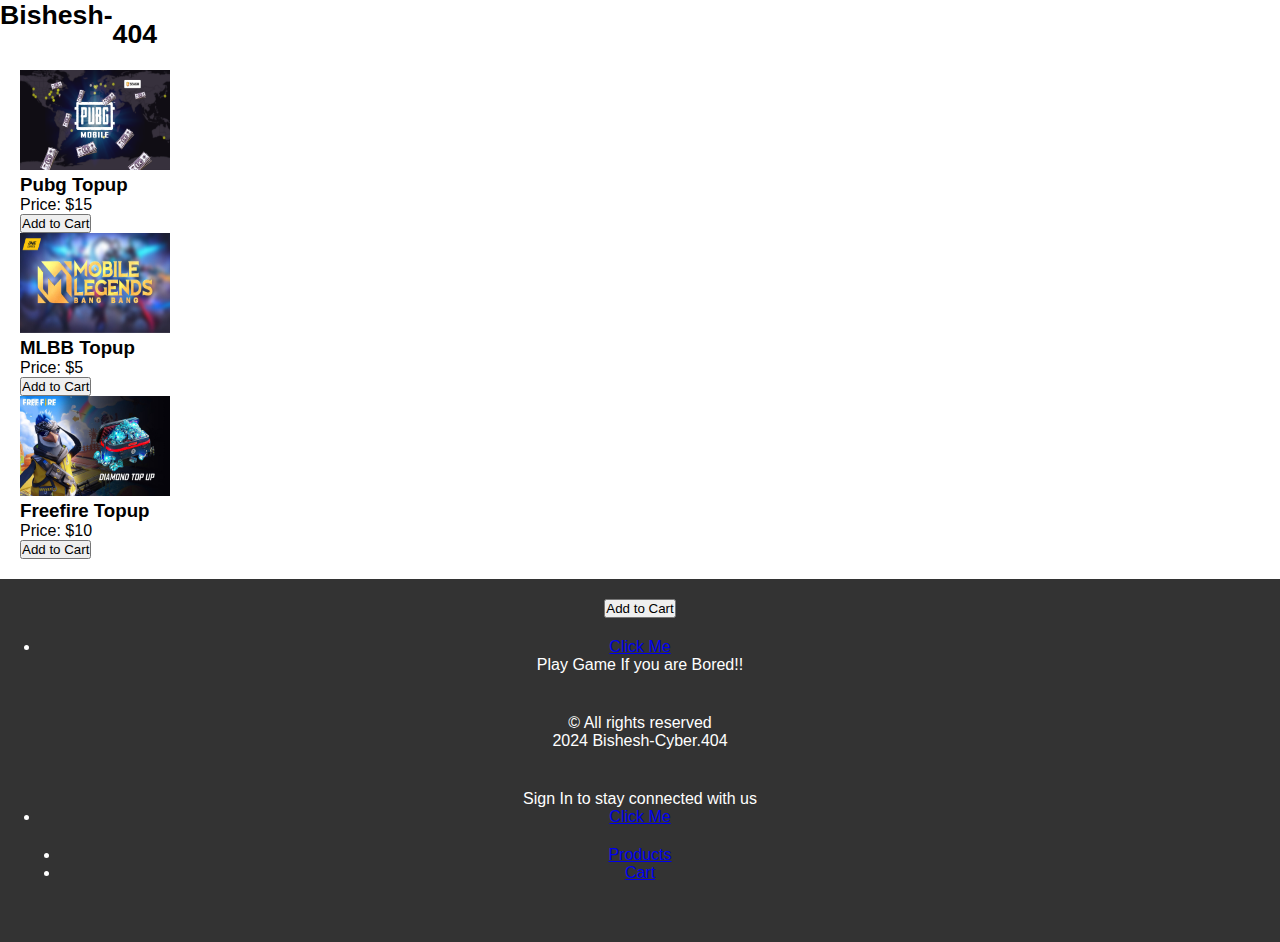
<file: index.html>
<!DOCTYPE html>
<html lang="en">
<head>
    <meta charset="UTF-8">
    <meta name="viewport" content="width=device-width, initial-scale=1.0">
  <p style="background-image: url('i.png');">
  <title>My Ecommerce Website</title>
    <link rel="stylesheet" href="styles.css">	
</head>
<body>
    <!-- Header -->

        <t>  <p><h1><sup>Bishesh</sup><sup>-</sup><sub>404 </sub></h1></p></t>
    <!-- Main Content -->
    <main>
        <!-- Featured Products -->
      <h2></h2>
    <p>    <div id="product-list">
           <slide>   <img src="uc.png" height="100" width="150"alt=""></slide>
            <h3>Pubg Topup</h3>
            <p>Price: $15</p>
            <button onclick="addToCart('Pubg Topup', 15)">Add to Cart</button>
        </div>
        <div class="product">
       <img src="ml.png" height="100" width="150"alt="">
            <h3>MLBB Topup</h3>
            <p>Price: $5</p>
            <button onclick="addToCart('MLBB Topup', 5)">Add to Cart</button>
            </div>
             <img src="dmd.png" height="100" width="150"alt="">
            <h3>Freefire Topup</h3>
            <p>Price: $10</p>
            <button onclick="addToCart('Freefire Topup', 10)">Add to Cart</button>
        </div>
    </main>
    <footer>
            <button onclick="addToCart('MLBB Topup', 5)">Add to Cart</button>
        </div>
    </main>
    <!-- Navigation Menu -->
        <nav>
            <ul>
          	
              
            </ul>
        </nav>
    </header>
    <!-- Footer -->
    <footer>
        <!-- Footer content -->
        		<li><a href="indx.html">Click Me</a><p>Play Game If you are Bored!!<a></a></li></p>
    </footer>

    <!-- JavaScript for adding products to cart -->
    <script>
        function addToCart(productName, price) {
            // Retrieve existing cart items from local storage
            let cartItems = localStorage.getItem('cartItems');
            cartItems = cartItems ? JSON.parse(cartItems) : [];

            // Add the new item to the cart
            const newItem = { productName: productName, price: price };
            cartItems.push(newItem);

            // Store the updated cart items back to local storage
            localStorage.setItem('cartItems', JSON.stringify(cartItems));

            // Provide some visual feedback (optional)
            alert('Product added to cart!');
        }
        
    </script>
</body>
<footer>
©	All rights reserved
<p>2024 Bishesh-Cyber.404</p>

	</footer>
	<footer>
		Sign In to stay connected with us
		<p><li><a href="login.html">Click Me</a><a></a></li></p>
        	<header><body bg colour ="red">  <li><a href="products.html">Products</a></li>
   <li><a href="cart.html">Cart</a></li>
</htm>
</file>
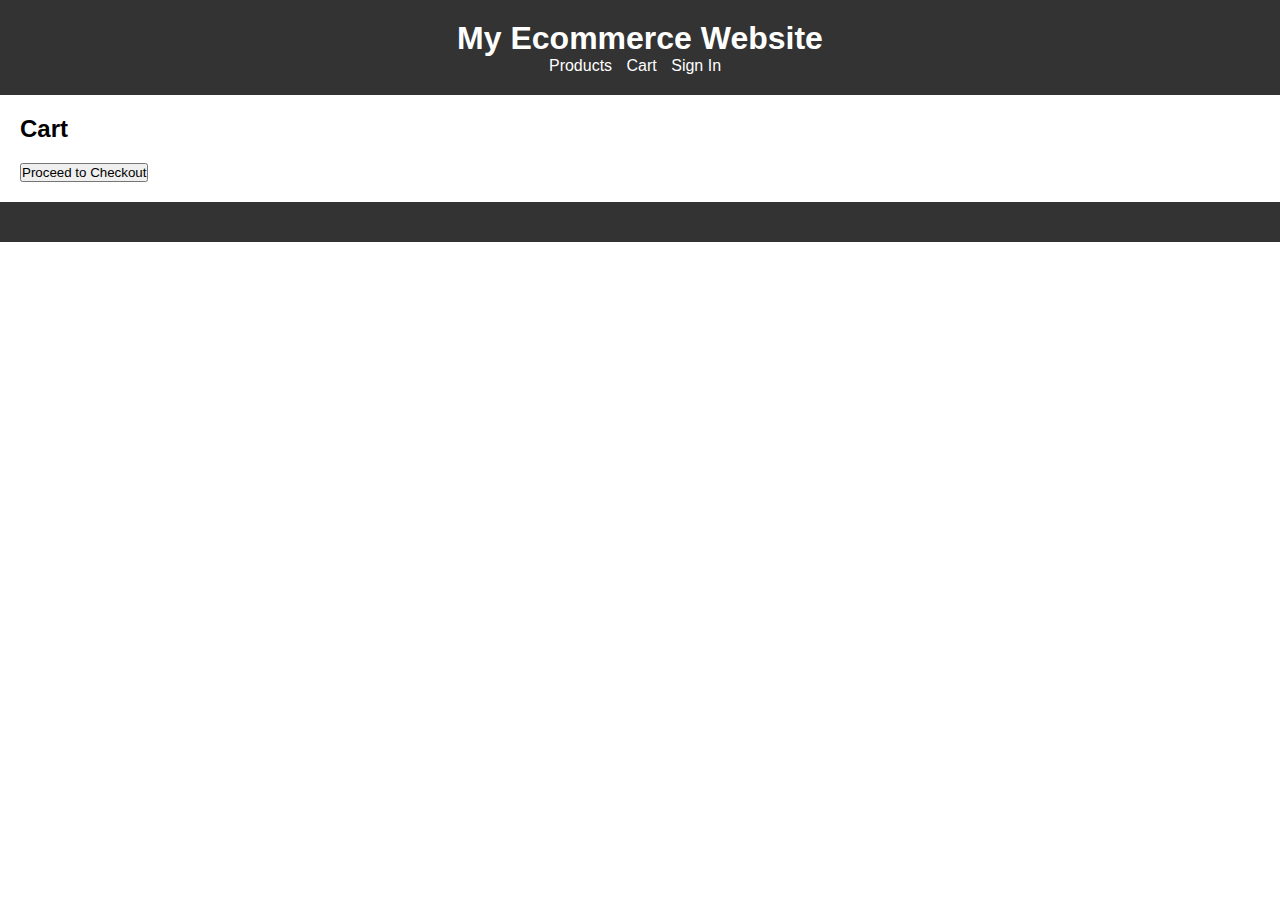
<file: cart.html>
<!DOCTYPE html>
<html lang="en">
<head>
    <meta charset="UTF-8">
    <meta name="viewport" content="width=device-width, initial-scale=1.0">
    <title>Cart</title>
    <link rel="stylesheet" href="styles.css">
</head>
<body>
    <!-- Header -->
    <header>
        <h1>My Ecommerce Website</h1>
        <!-- Navigation Menu -->
        <nav>
            <ul>
                <li><a href="products.html">Products</a></li>
                <li><a href="cart.html">Cart</a></li>
                <li><a href="login.html">Sign In</a></li>
            </ul>
        </nav>
    </header>

    <!-- Main Content -->
    <main>
        <!-- Cart Items -->
        <h2>Cart</h2>
        <div id="cart-items">
            <!-- Cart items will be dynamically generated here -->
        </div>
        <button onclick="checkout()">Proceed to Checkout</button>
    </main>

    <!-- Footer -->
    <footer>
        <!-- Footer content -->
    </footer>

    <!-- JavaScript for displaying cart items -->
    <script>
        // Function to retrieve cart items from local storage and display them
        function displayCartItems() {
            // Retrieve cart items from local storage
            let cartItems = localStorage.getItem('cartItems');
            cartItems = cartItems ? JSON.parse(cartItems) : [];

            // Select the cart items container
            const cartItemsContainer = document.getElementById('cart-items');
            cartItemsContainer.innerHTML = ''; // Clear previous content

            // Loop through each cart item and generate HTML to display it
            cartItems.forEach(item => {
                const itemElement = document.createElement('div');
                itemElement.innerHTML = `
                    <h3>${item.productName}</h3>
                    <p>Price: $${item.price}</p>
                `;
                cartItemsContainer.appendChild(itemElement);
            });
        }

        // Function to proceed to checkout
        function checkout() {
            // Redirect to the checkout page
            window.location.href = "checkout.html";
        }

        // Call the displayCartItems function when the page loads
        window.onload = displayCartItems;
    </script>
</body>
</html>
</file>
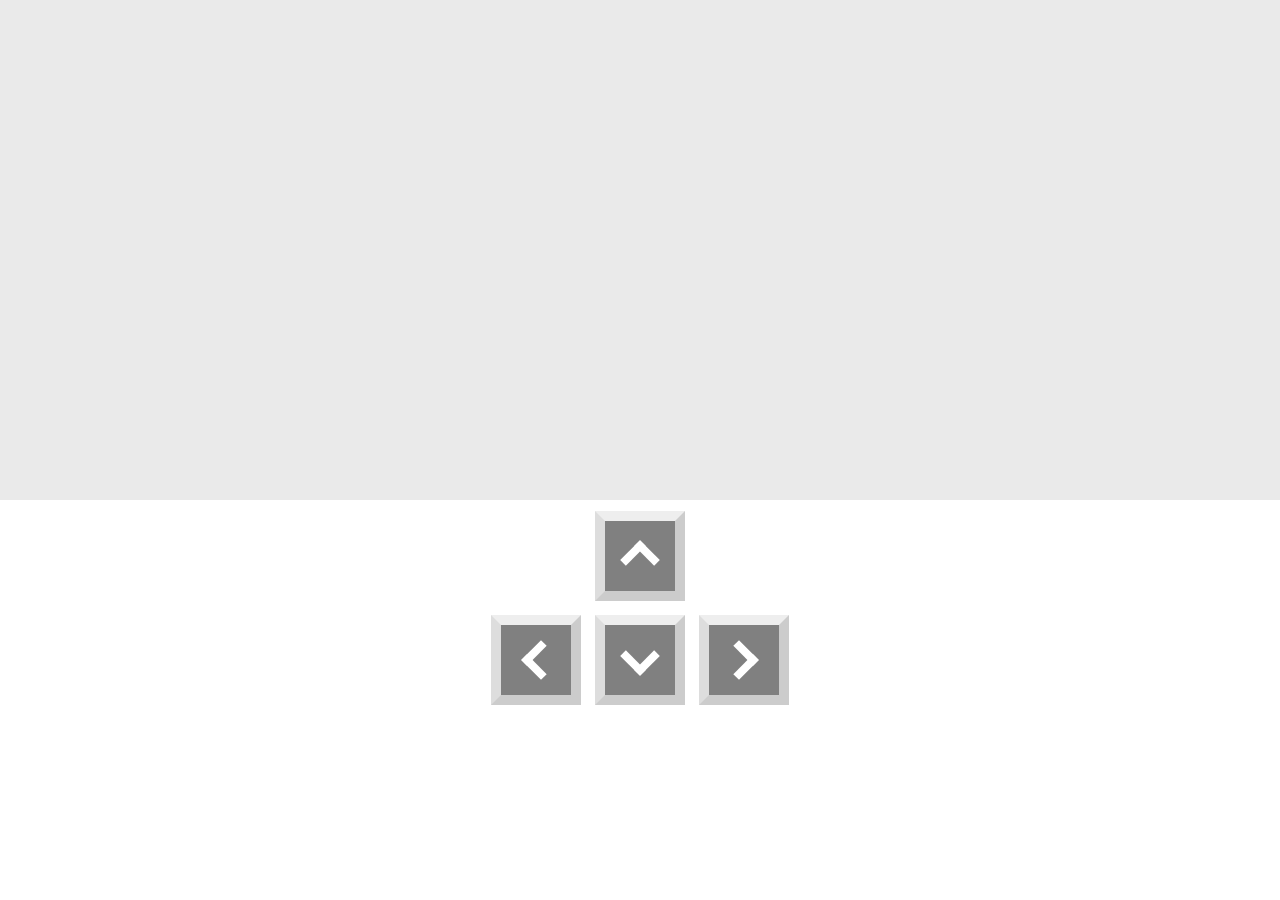
<file: indx.html>
<!DOCTYPE html>
<html>
<head>
  <meta charset="UTF-8">
  <meta name="viewport" content="width=device-width, initial-scale=1">
	<title>Snake Game</title>
	<link rel="stylesheet" href="style.css">
</head>
<body>
	<div id="game-container">
		<canvas id="gc" class="game-canvas" width="400" height="400"></canvas>
	</div>
	<div class="keys">
	  <a class="up arr" onclick="Snake.action('up')">
	    <i class="chevron up"></i></a>
	  <br />
	  <a class="left arr" onclick="Snake.action('left')">
	    <i class="chevron left"></i></a>
	  <a class="down arr" onclick="Snake.action('down')">
	    <i class="chevron down"></i></a>
	  <a class="right arr" onclick="Snake.action('right')">
	    <i class="chevron right"></i></a>
	</div>
	<script type="text/javascript" src="game.js"></script>
</body>
</html>
</file>
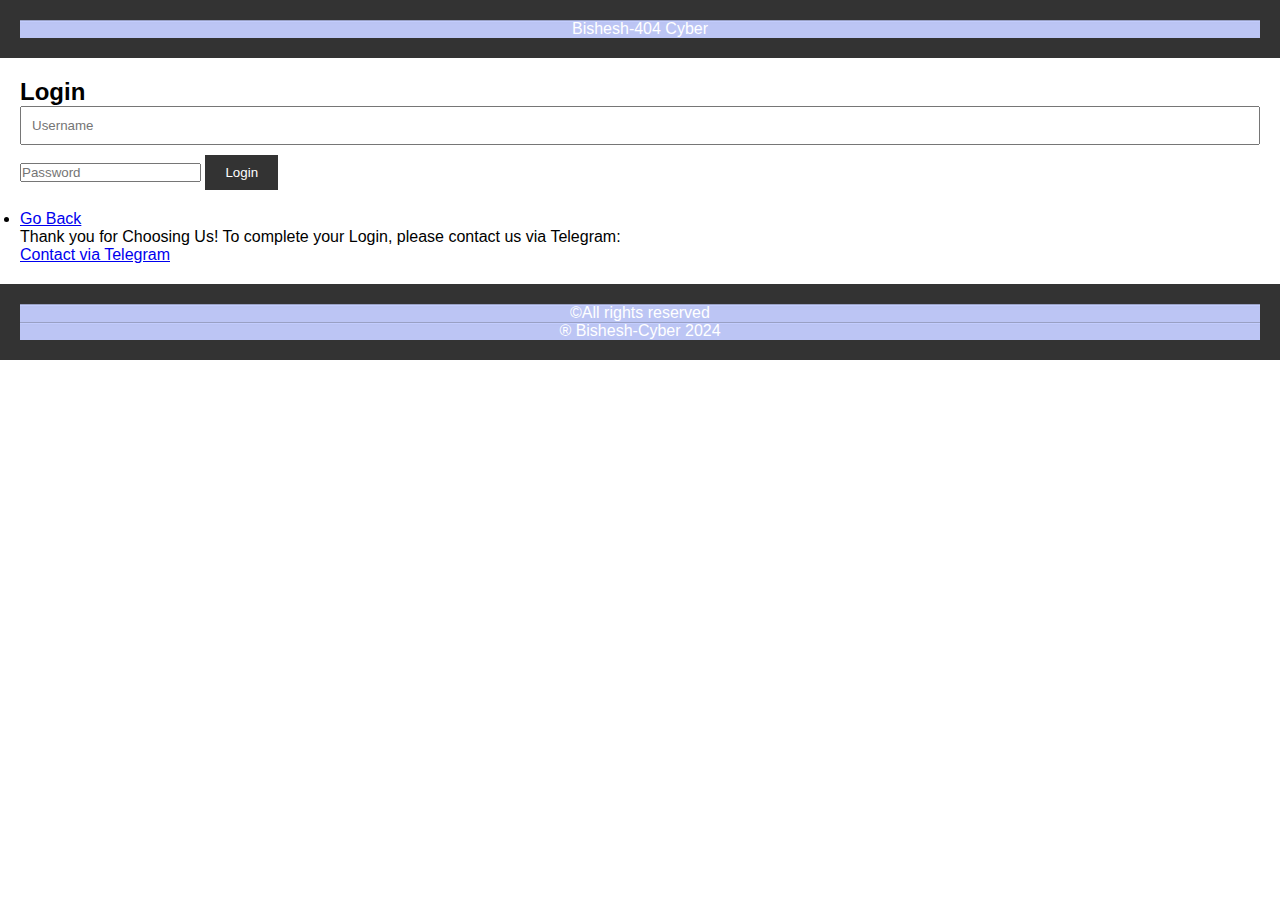
<file: login.html>
<!DOCTYPE html>
<html lang="en">
<head>
    <meta charset="UTF-8">
    <meta name="viewport" content="width=device-width, initial-scale=1.0">
    <title>Login</title>
    <link rel="stylesheet" href="styles.css">
    <script src="script.js" defer></script>
</head>
<body>
	  <p style="background-image: url('i.png');">
    <header>
          <p style="background-image: url('i.png');">
         	Bishesh-404 Cyber 
    </header>
    <main>
        <h2>Login</h2>
        <form id="login-form">
            <input type="text" id="username" placeholder="Username">
            <input type="password" id="password" placeholder="Password">
            <button type="submit">Login</button>
        </form>
        <p id="login-message"></p>   <p><li><a href="index.html">Go Back</a></li></p>
        	 <p>Thank you for Choosing Us! To complete your Login, please contact us via Telegram:</p>
 
   <a href="https://t.me/zyotaaa" target="_blank">Contact via Telegram</a>
    </main>
    <footer>
        <!-- Footer content -->
        <p style="background-image: url('i.png');">
        	©All rights reserved 
           <p style="background-image: url('i.png');">
         ® Bishesh-Cyber 2024
    </footer>
</body>
</html>
</file>
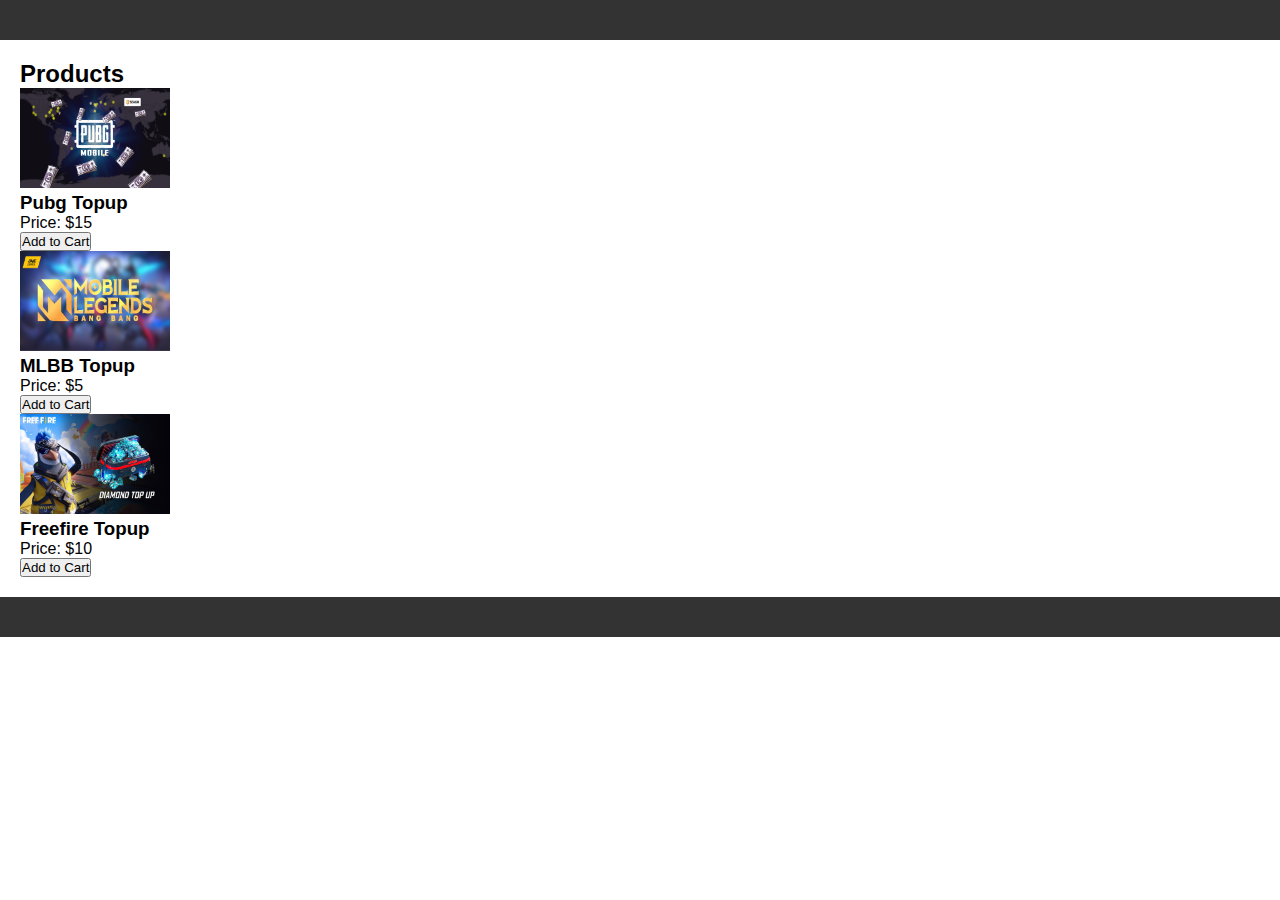
<file: products .html>
<!DOCTYPE html>
<html lang="en">
<head>
    <meta charset="UTF-8">
    <meta name="viewport" content="width=device-width, initial-scale=1.0">
    <title>Products</title>
    <link rel="stylesheet" href="styles.css">
    <script src="script.js" defer></script>
</head>
<body>
    <header>
        <!-- Header content -->
    </header>
    <main>
        <h2>Products</h2>
        <div id="product-list">
              <img src="uc.png" height="100" width="150"alt="">
            <h3>Pubg Topup</h3>
            <p>Price: $15</p>
            <button onclick="addToCart('Pubg Topup', 15)">Add to Cart</button>
        </div>
        <div class="product">
       <img src="ml.png" height="100" width="150"alt="">
            <h3>MLBB Topup</h3>
            <p>Price: $5</p>
            <button onclick="addToCart('MLBB Topup', 5)">Add to Cart</button>
            </div>
             <img src="dmd.png" height="100" width="150"alt="">
            <h3>Freefire Topup</h3>
            <p>Price: $10</p>
            <button onclick="addToCart('Freefire Topup', 10)">Add to Cart</button>
        </div>
    </main>
    <footer>
        <!-- Footer content -->
    </footer>
</body>
</html>
</file>
<file: style.css>
body {
  margin: 0;
}

.game-canvas {
  width: 100%;
  height: 100vw;
  max-width: 500px;
  max-height:500px;
  margin-left: auto;
  margin-right: auto;
}

.keys {
  font-family: 'Lato', sans-serif;
  text-align: center;
  width: 100%;
  padding: 10px;
  box-sizing: border-box;
  height: 200px;
  margin: auto;
}

.up {
  position: relative;
  top: -4px;
}

.chevron::before {
  border-style: solid;
  border-width: 8px 8px 0 0;
  content: '';
  display: inline-block;
  height: 20px;
  width: 20px;
  top: -10px;
  position: relative;
  transform: rotate(-45deg);
}

.chevron.down::before {
  transform: rotate(135deg);
  top: -22px;
}

.chevron.right::before {
  transform: rotate(45deg);
  top: -18px;
  left: -5px;
}

.chevron.left::before {
  transform: rotate(225deg);
  top: -18px;
  left: 5px;
}

.arr {
  cursor: pointer;
  width: 70px;
  height: 70px;
  text-align: center;
  line-height: 100px;
  background: gray;
  color: white;
  font-size: 50px;
  border-right: 10px solid #ccc;
  border-bottom: 10px solid #ccc;
  border-left: 10px solid #ddd;
  border-top: 10px solid #eee;
  display: inline-block;
  margin: 5px;
  transition: all .05s linear;
  user-select: none;
}

.arr:active {
  background: #555;
}

#game-container {
  display: flex;
  flex-direction: column;
  background-color: rgba(220, 220, 220, 0.6);
}
</file>
<file: styles.css>
/* Reset default browser styles */
body, h1, h2, h3, p, ul, li, button, input, textarea {
    margin: 0;
    padding: 0;
    box-sizing: border-box;
    font-family: Arial, sans-serif;
}

/* Header styles */
header {
    background-color: #333;
    color: #fff;
    padding: 20px;
    text-align: center;
}

/* Navigation Menu styles */
nav ul {
    list-style-type: none;
}

nav ul li {
    display: inline;
    margin-right: 10px;
}

nav ul li a {
    color: #fff;
    text-decoration: none;
}

/* Main Content styles */
main {
    padding: 20px;
}

/* Footer styles */
footer {
    background-color: #333;
    color: #fff;
    padding: 20px;
    text-align: center;
}

/* Form styles */
form {
    margin-bottom: 20px;
}

form label {
    display: block;
    margin-bottom: 5px;
}

form input[type="text"],
form input[type="email"],
form select,
form textarea {
    width: 100%;
    padding: 10px;
    margin-bottom: 10px;
}

form button {
    padding: 10px 20px;
    background-color: #333;
    color: #fff;
    border: none;
    cursor: pointer;
}

/* Cart Item styles */
#cart-items {
    margin-bottom: 20px;
}

#cart-items div {
    border: 1px solid #ccc;
    padding: 10px;
    margin-bottom: 10px;
}

#cart-items h3 {
    margin-bottom: 5px;
}

#cart-items p {
    margin-bottom: 10px;
}
</file>
